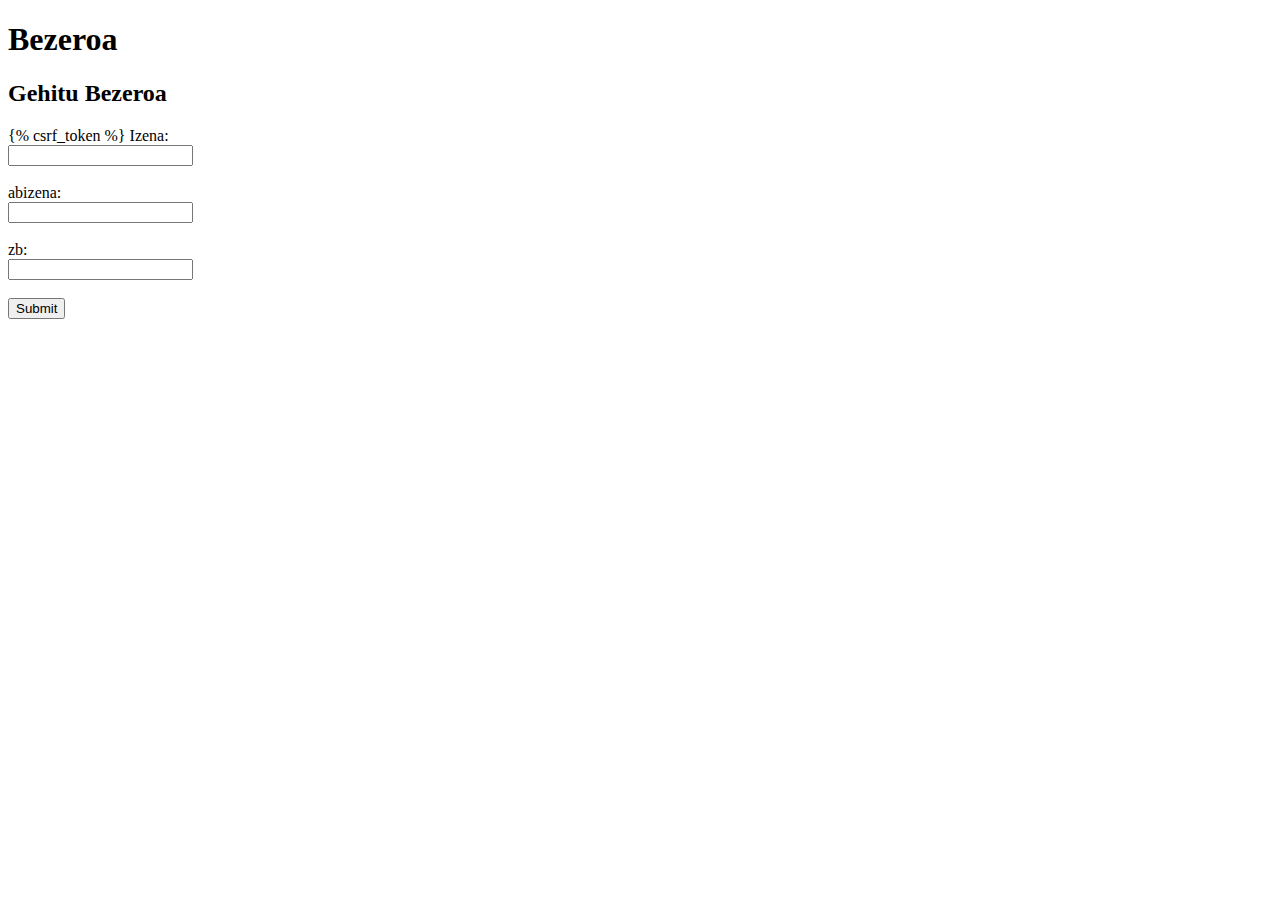
<file: proiektua_kotxeak/kotxeak/templates/gehituBezeroa.html>
<!DOCTYPE html>
<html lang="en">
<head>
    <meta charset="UTF-8">
    <link href="https://cdn.jsdelivr.net/npm/bootstrap@5.2.2/dist/css/bootstrap.min.css" rel="stylesheet" integrity="sha384-Zenh87qX5JnK2Jl0vWa8Ck2rdkQ2Bzep5IDxbcnCeuOxjzrPF/et3URy9Bv1WTRi" crossorigin="anonymous">
    <title>Bezeroa Gehitu</title>
</head>
<body>
    <nav class="navbar navbar-expand-lg bg-success">
        <h1>Bezeroa</h1>
    </nav>
  <div class="container">
    <h2>Gehitu Bezeroa</h2>
  <form action="gehitutaBezeroa/" method="post" class="form-group">
  {% csrf_token %}
  Izena:<br>
  <input name="izena">
  <br><br>
  abizena:<br>
  <input name="abizena">
  <br><br>
    zb:<br>
  <input name="zb">
  <br><br>
  <input type="submit" value="Submit">
  </form>
</div>
</body>
</html>
</file>
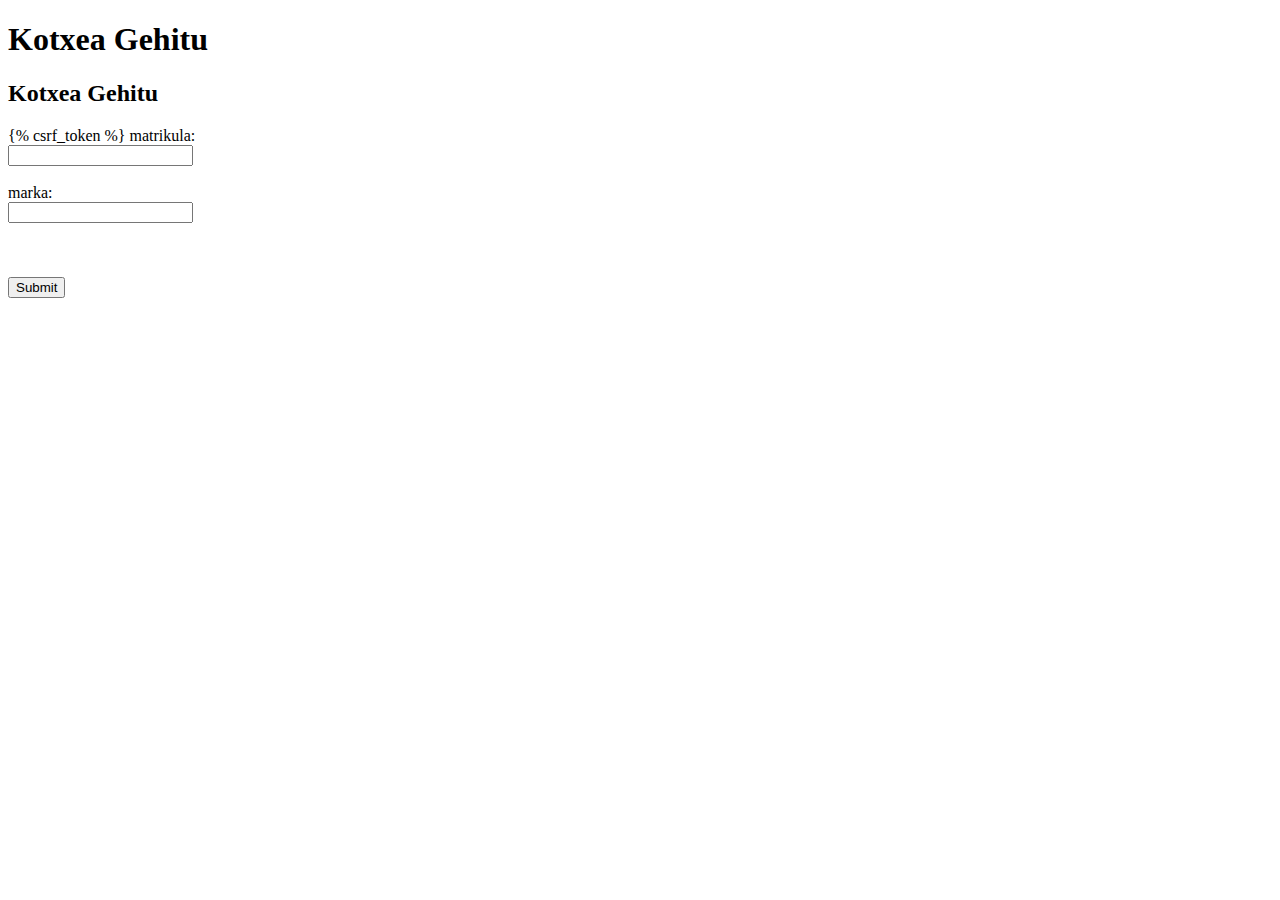
<file: proiektua_kotxeak/kotxeak/templates/gehituKotxea.html>
<!DOCTYPE html>
<html lang="en">
<head>
    <meta charset="UTF-8">
    <link href="https://cdn.jsdelivr.net/npm/bootstrap@5.2.2/dist/css/bootstrap.min.css" rel="stylesheet" integrity="sha384-Zenh87qX5JnK2Jl0vWa8Ck2rdkQ2Bzep5IDxbcnCeuOxjzrPF/et3URy9Bv1WTRi" crossorigin="anonymous">
    <title>Kotxea Gehitu</title>
</head>
<body>
    <nav class="navbar navbar-expand-lg bg-success">
        <h1>Kotxea Gehitu</h1>
    </nav>
  <div class="container">
    <h2>Kotxea  Gehitu</h2>
  <form action="gehitutaKotxea/" method="post" class="form-group">
  {% csrf_token %}
  matrikula:<br>
  <input name="matrikula">
  <br><br>
  marka:<br>
  <input name="marka">
  <br><br>
  <br><br>
  <input type="submit" value="Submit">
  </form>
</div>
</body>
</html>
</file>
